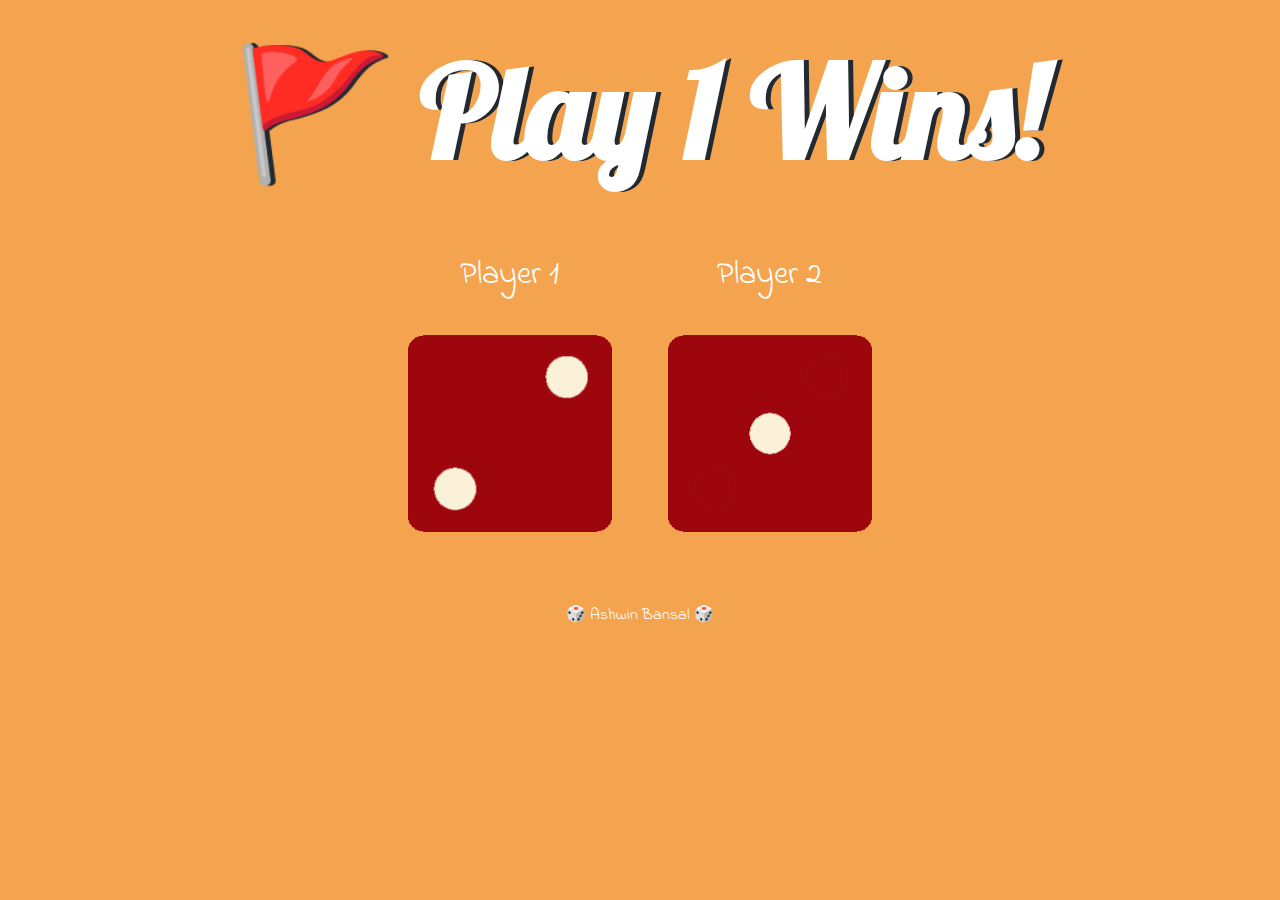
<file: index.html>
<!DOCTYPE html>
<html lang="en" dir="ltr">
  <head>
    <meta charset="utf-8">
    <title>Dicee</title>
    <link rel="stylesheet" href="styles.css">
    <link href="https://fonts.googleapis.com/css?family=Indie+Flower|Lobster" rel="stylesheet">

  </head>
  <body>

    <div class="container">
      <h1>Refresh Me</h1>

      <div class="dice">
        <p>Player 1</p>
        <img class="img1" src="images/dice6.png">
      </div>

      <div class="dice">
        <p>Player 2</p>
        <img class="img2" src="images/dice6.png">
      </div>

    </div>

    <script src="demo.js" charset="utf-8"></script>

      </body>

      <footer>
        🎲 Ashwin Bansal 🎲
      </footer>
    </html>
</file>
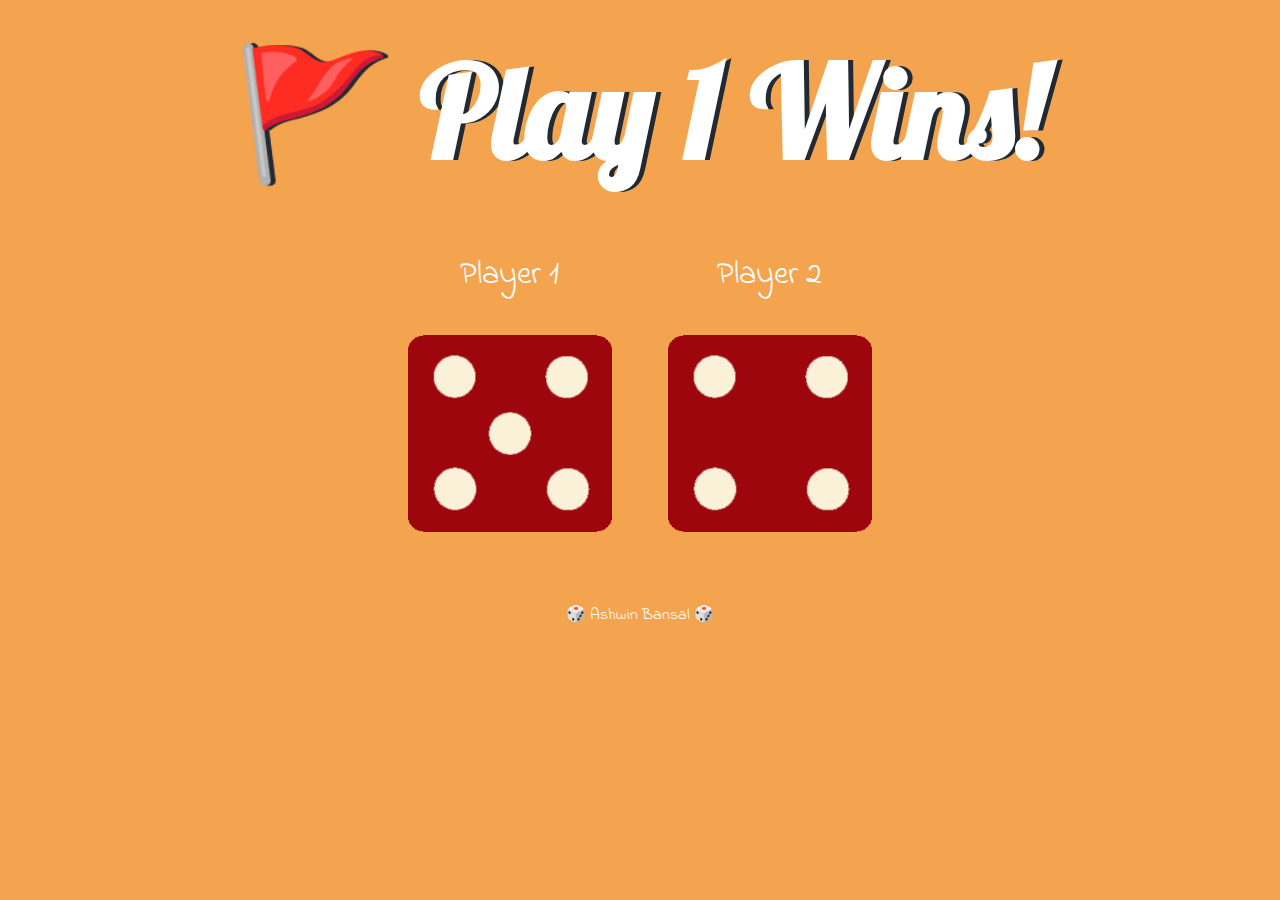
<file: dicee.html>
<!DOCTYPE html>
<html lang="en" dir="ltr">
  <head>
    <meta charset="utf-8">
    <title>Dicee</title>
    <link rel="stylesheet" href="styles.css">
    <link href="https://fonts.googleapis.com/css?family=Indie+Flower|Lobster" rel="stylesheet">

  </head>
  <body>

    <div class="container">
      <h1>Refresh Me</h1>

      <div class="dice">
        <p>Player 1</p>
        <img class="img1" src="images/dice6.png">
      </div>

      <div class="dice">
        <p>Player 2</p>
        <img class="img2" src="images/dice6.png">
      </div>

    </div>

    <script src="index.js" charset="utf-8"></script>

      </body>

      <footer>
        🎲 Ashwin Bansal 🎲
      </footer>
    </html>
</file>
<file: styles.css>
.container {
  width: 70%;
  margin: auto;
  text-align: center;
}

.dice {
  text-align: center;
  display: inline-block;

}

body {
  background: #f4a44f;
}


h1 {
  margin: 30px;
  font-family: 'Lobster', cursive;
  text-shadow: 5px 0 #232931;
  font-size: 8rem;
  color: #fff;

}

p {
  font-size: 2rem;
  color: #fff;
  font-family: 'Indie Flower', cursive;
}

img {
  width: 80%;
}

footer {
  margin-top: 5%;
  color: #fff;
  text-align: center;
  font-family: 'Indie Flower', cursive;
}
</file>
